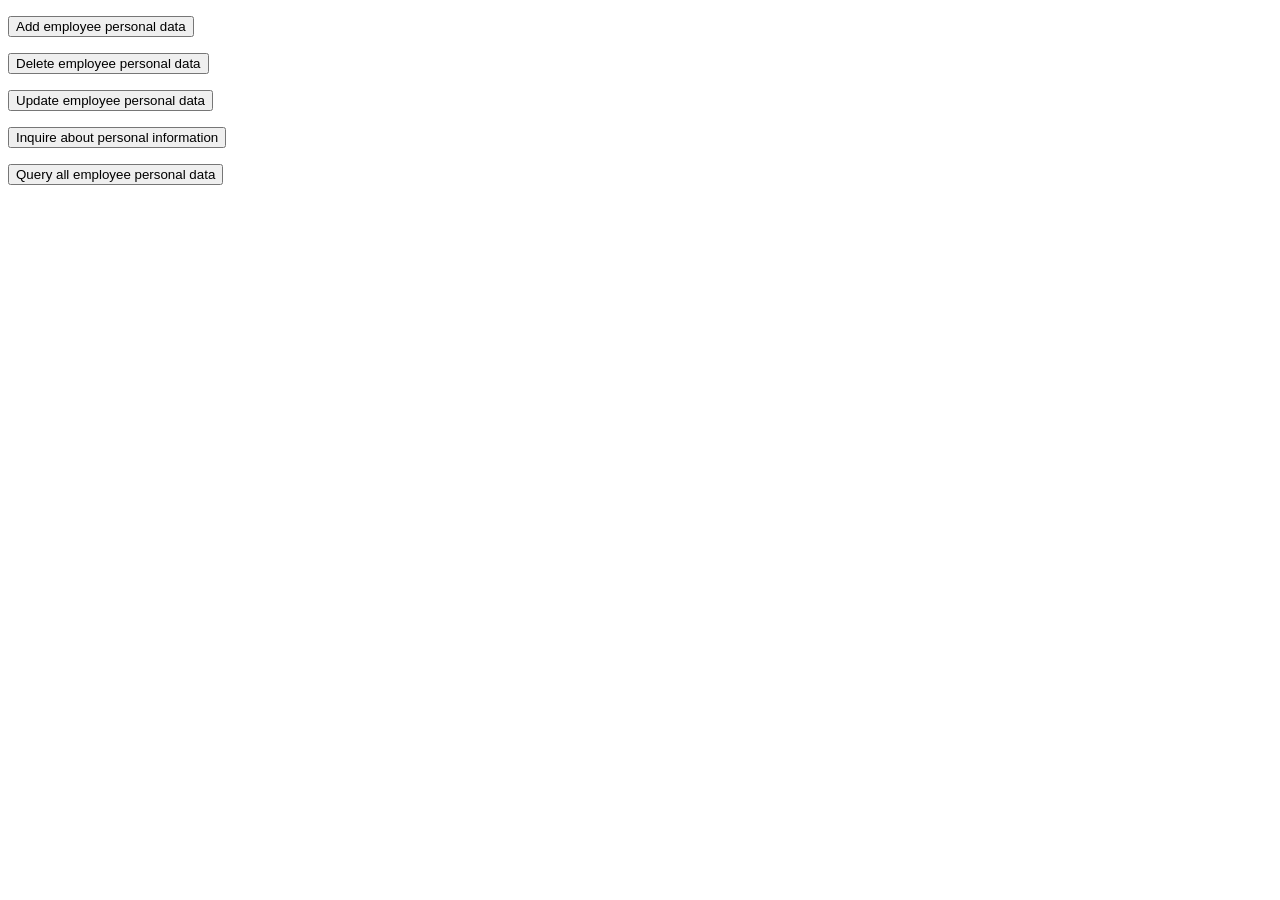
<file: src/main/resources/templates/html/index.html>
<!DOCTYPE html>
<html xmlns:th="http://www.thymeleaf.org">

<head>
    <meta charset="UTF-8">
    <title>員工管理系統首頁</title>
    <link rel="stylesheet" th:href="@{/css/index.css}">
</head>

<body>

    <div class="main-content">
        <div th:replace="~{common/fragments :: header}"></div>
        <p>
            <a th:href="@{/employee/add}">
                <button type="button">Add employee personal data</button>
            </a>
        </p>

        <p>
            <a th:href="@{/employee/delete}">
                <button type="button">Delete employee personal data</button>
            </a>
        </p>

        <p>
            <a th:href="@{/employee/update}">
                <button type="button">Update employee personal data</button>
            </a>
        </p>


        <p>
            <a th:href="@{/employee/inquery_all}">
                <button type="button">Inquire about personal information</button>
            </a>
        </p>


        <p>
            <a th:href="@{/employee/query_all}">
                <button type="button">Query all employee personal data</button>
            </a>
        </p>
        <div th:replace="~{common/fragments :: footer}"></div>
    </div>
</body>

</html>
</file>
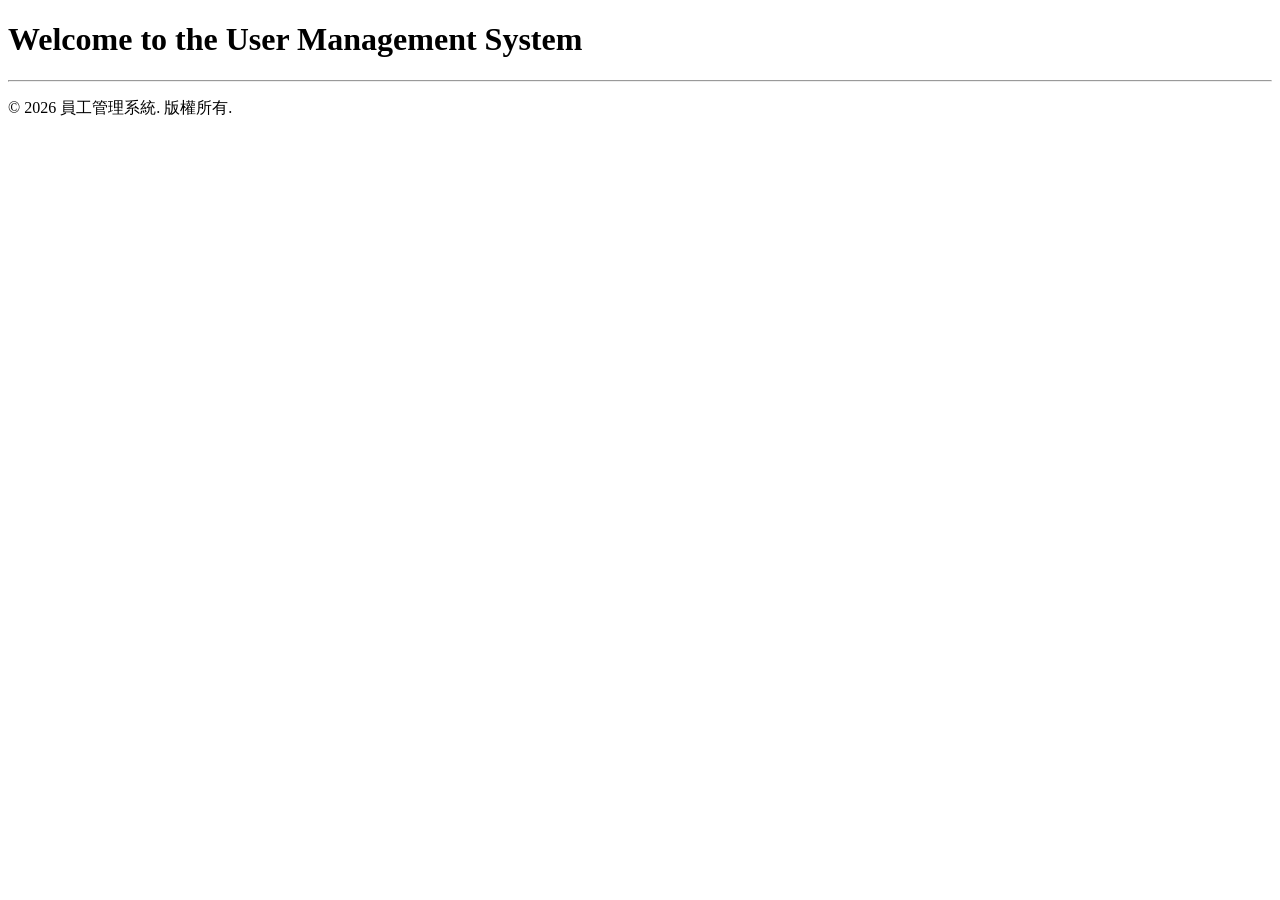
<file: src/main/resources/templates/common/fragments.html>
<!DOCTYPE html>
<html xmlns:th="http://www.thymeleaf.org">
<head>
    <meta charset="UTF-8">
    <title>共通組件</title>
</head>
<body>

    <header th:fragment="header">
        <h1>Welcome to the User Management System</h1>
    </header>

    <footer th:fragment="footer">
        <hr>
        <p>&copy; 2026 員工管理系統. 版權所有.</p>
    </footer>

</body>
</html>
</file>
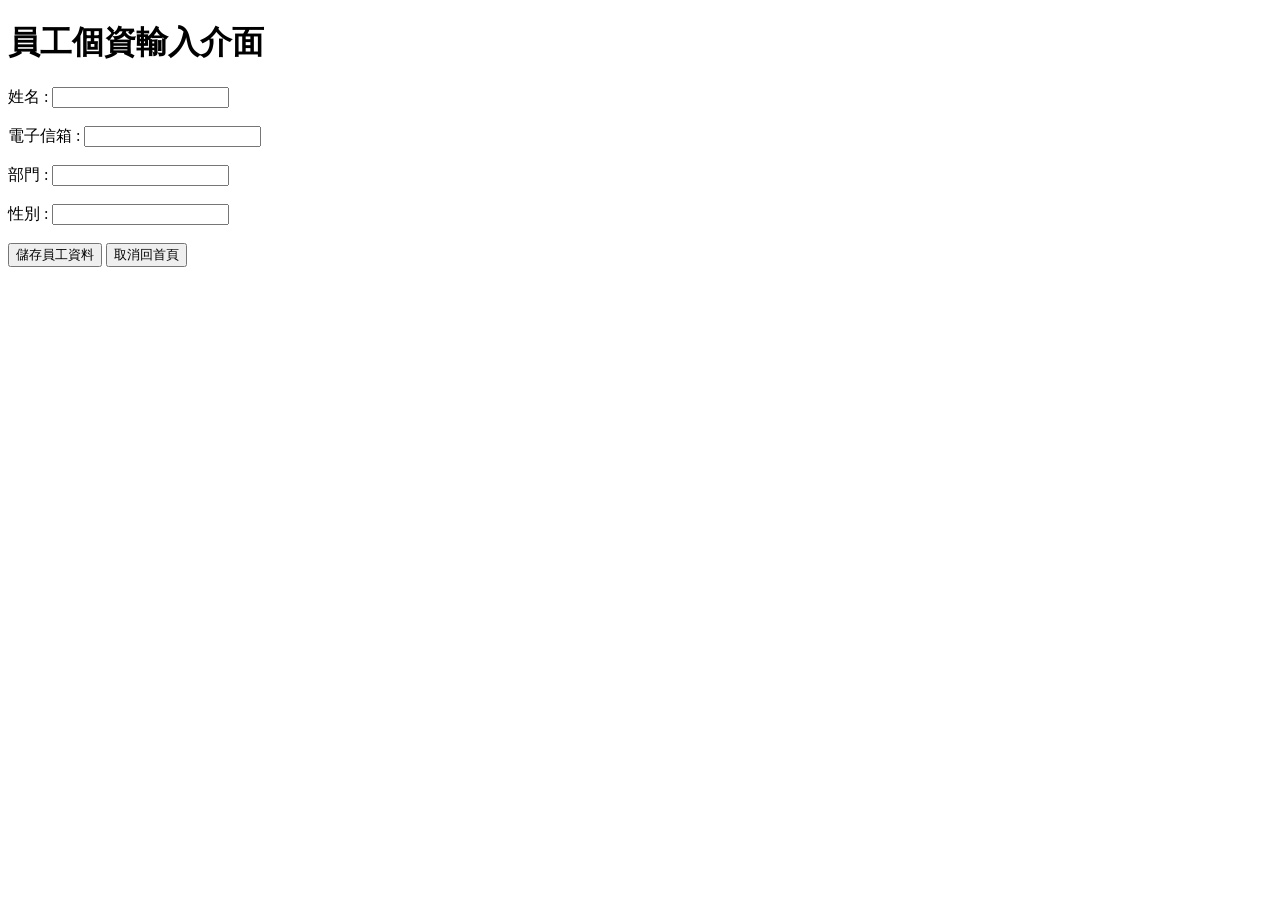
<file: src/main/resources/templates/html/add.html>
<!DOCTYPE html>
<html xmlns:th="http://www.thymeleaf.org">

<head>
    <meta charset="UTF-8">
    <meta name="viewport" content="width=device-width, initial-scale=1.0">
    <title>員工個資輸入介面</title>
</head>

<body>

    <h1>員工個資輸入介面</h1>

    <form th:action="@{/employee/save}" th:object="${employee}" method="POST">

        <input type="hidden" th:field="*{id}">

        <div>
            <label for="name">姓名 :</label>
            <input type="text" id="name" th:field="*{name}" required>
        </div>
        <br>
        <div>
            <label for="gmail">電子信箱 :</label>
            <input type="email" id="gmail" th:field="*{gmail}" required>
        </div>
        <br>
        <div>
            <label for="department">部門 :</label>
            <input type="text" id="department" th:field="*{department}" required>
        </div>
        <br>
        <div>
            <label for="gender">性別 :</label>
            <input type="text" id="gender" th:field="*{gender}" required>
        </div>
        <br>

        <div>
            <button type="submit">儲存員工資料</button>
            <a th:href="@{/}"><button type="button">取消回首頁</button></a>
        </div>
    </form>

    <script th:src="@{/js/add.js}"></script>
</body>

</html>
</file>
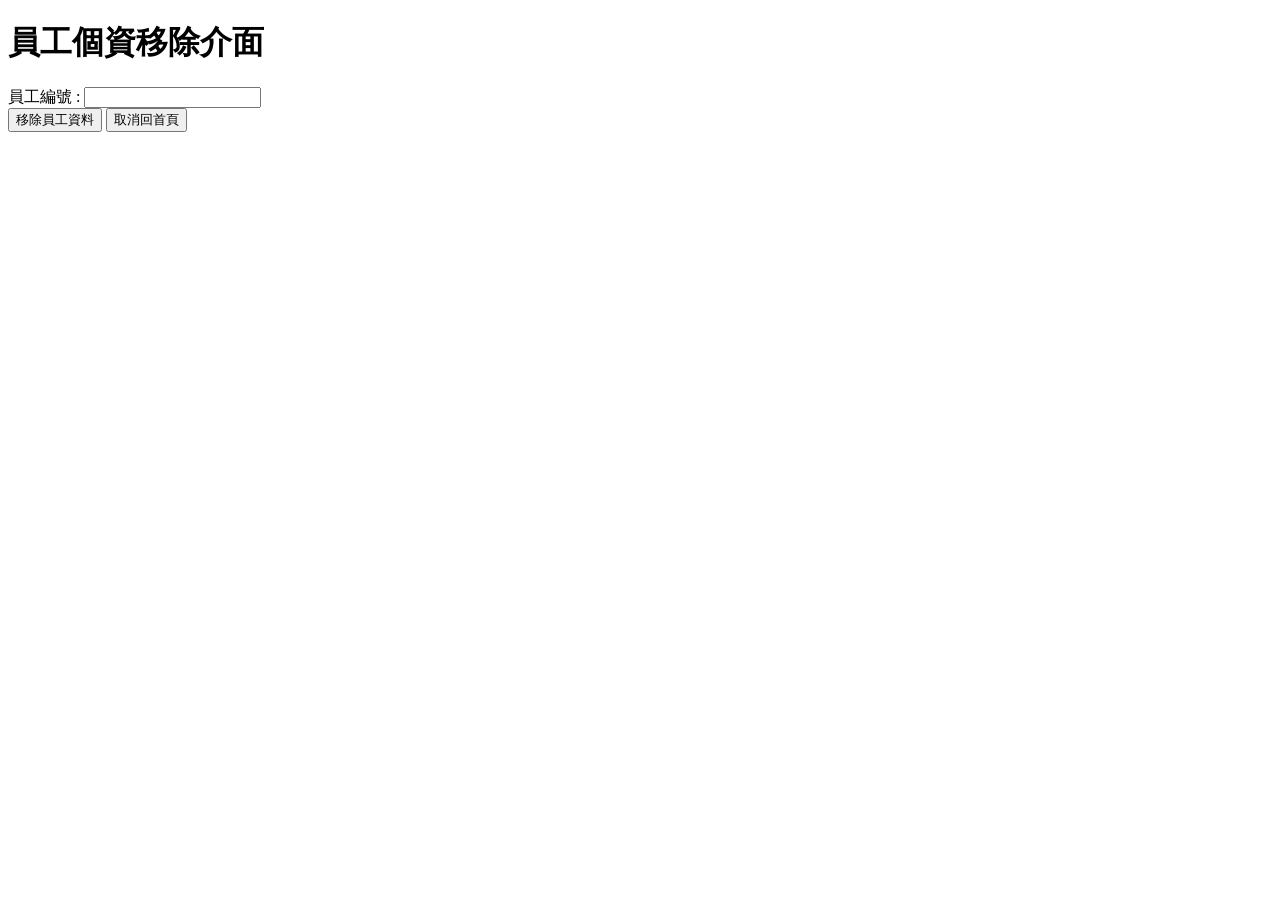
<file: src/main/resources/templates/html/delete.html>
<!DOCTYPE html>
<html xmlns:th="http://www.thymeleaf.org">

<head>
    <meta charset="UTF-8">
    <meta name="viewport" content="width=device-width, initial-scale=1.0">
    <title>員工個資移除介面</title>
</head>

<body>
    <h1>員工個資移除介面</h1>

    <form th:action="@{/employee/delete}" th:object="${employee}" method="POST">
        <div>
            <label for="id">員工編號 :</label>
            <input type="number" id="id" th:field="*{id}" min="1" required>
        </div>

        <div>
            <button type="submit">移除員工資料</button>
            <a th:href="@{/}"><button type="button">取消回首頁</button></a>
        </div>
    </form>

    <script th:src="@{/js/delete.js}"></script>
</body>

</html>
</file>
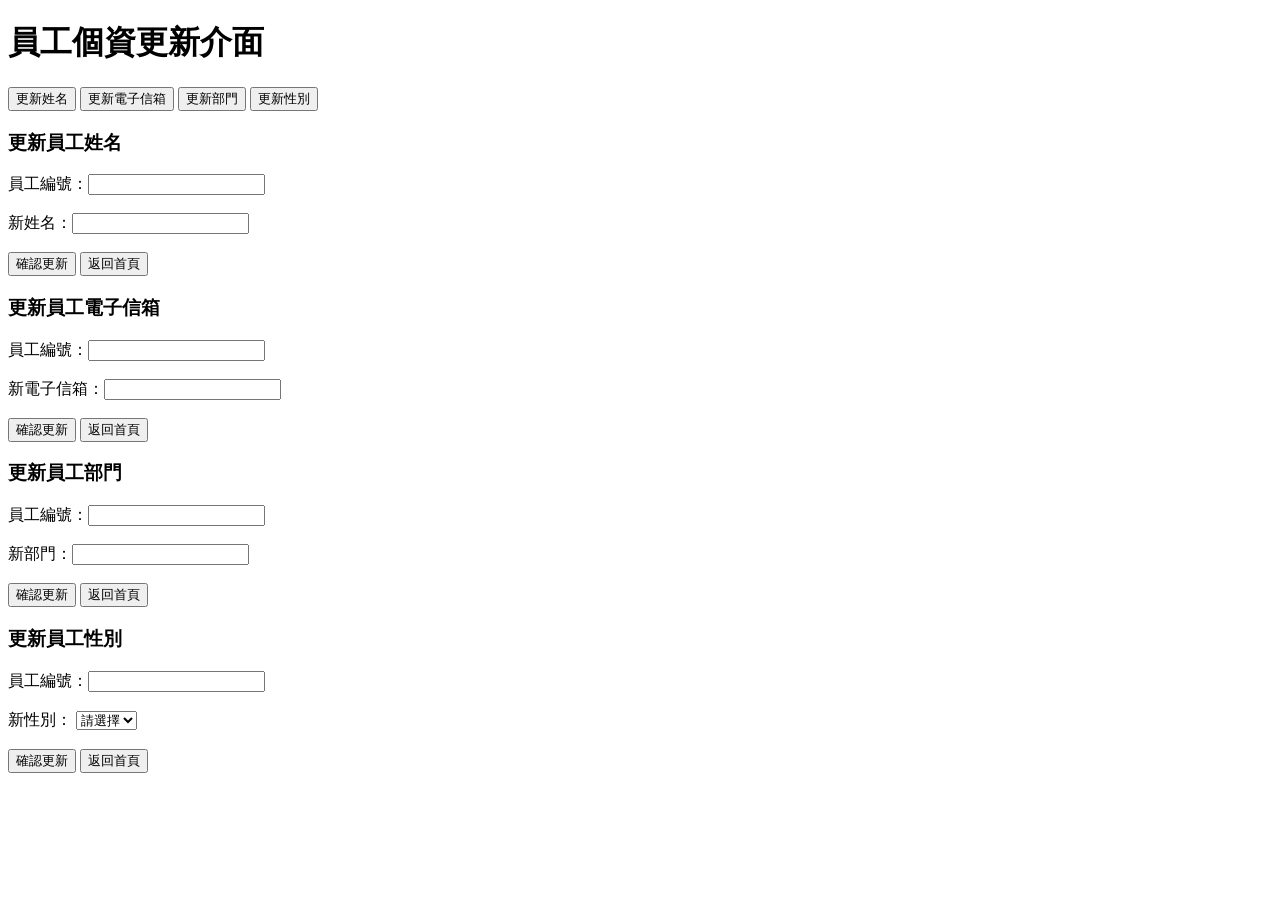
<file: src/main/resources/templates/html/update.html>
<!DOCTYPE html>
<html xmlns:th="http://www.thymeleaf.org">

<head>
    <meta charset="UTF-8">
    <title>員工個資更新介面</title>
    <link rel="stylesheet" th:href="@{/css/update.css}">
</head>

<body>

    <h1>員工個資更新介面</h1>

    <div id="result-message"></div>

    <div id="main-menu">
        <button type="button" id="btn-update-name">更新姓名</button>
        <button type="button" id="btn-update-email">更新電子信箱</button>
        <button type="button" id="btn-update-dept">更新部門</button>
        <button type="button" id="btn-update-gender">更新性別</button>
    </div>

    <div id="name-form-container" class="form-container hidden">
        <h3>更新員工姓名</h3>
        <form id="name-form">
            員工編號：<input type="text" name="id" required><br><br>
            新姓名：<input type="text" name="name" required><br><br>
            <button type="submit">確認更新</button>
            <button type="button" class="btn-back">返回首頁</button>
        </form>
    </div>

    <div id="email-form-container" class="form-container hidden">
        <h3>更新員工電子信箱</h3>
        <form id="email-form">
            員工編號：<input type="text" name="id" required><br><br>
            新電子信箱：<input type="email" name="gmail" required><br><br>
            <button type="submit">確認更新</button>
            <button type="button" class="btn-back">返回首頁</button>
        </form>
    </div>

    <div id="dept-form-container" class="form-container hidden">
        <h3>更新員工部門</h3>
        <form id="dept-form">
            員工編號：<input type="text" name="id" required><br><br>
            新部門：<input type="text" name="dept" required><br><br>
            <button type="submit">確認更新</button>
            <button type="button" class="btn-back">返回首頁</button>
        </form>
    </div>

    <div id="gender-form-container" class="form-container hidden">
        <h3>更新員工性別</h3>
        <form id="gender-form">
            員工編號：<input type="text" name="id" required><br><br>
            新性別：
            <select name="gender" required>
                <option value="">請選擇</option>
                <option value="M">男</option>
                <option value="F">女</option>
            </select><br><br>
            <button type="submit">確認更新</button>
            <button type="button" class="btn-back">返回首頁</button>
        </form>
    </div>

    <div th:fragment="alertMessage" th:if="${message != null}">
        <b th:text="${message}"></b>
    </div>

    <script th:src="@{/js/update.js}"></script>
</body>

</html>
</file>
